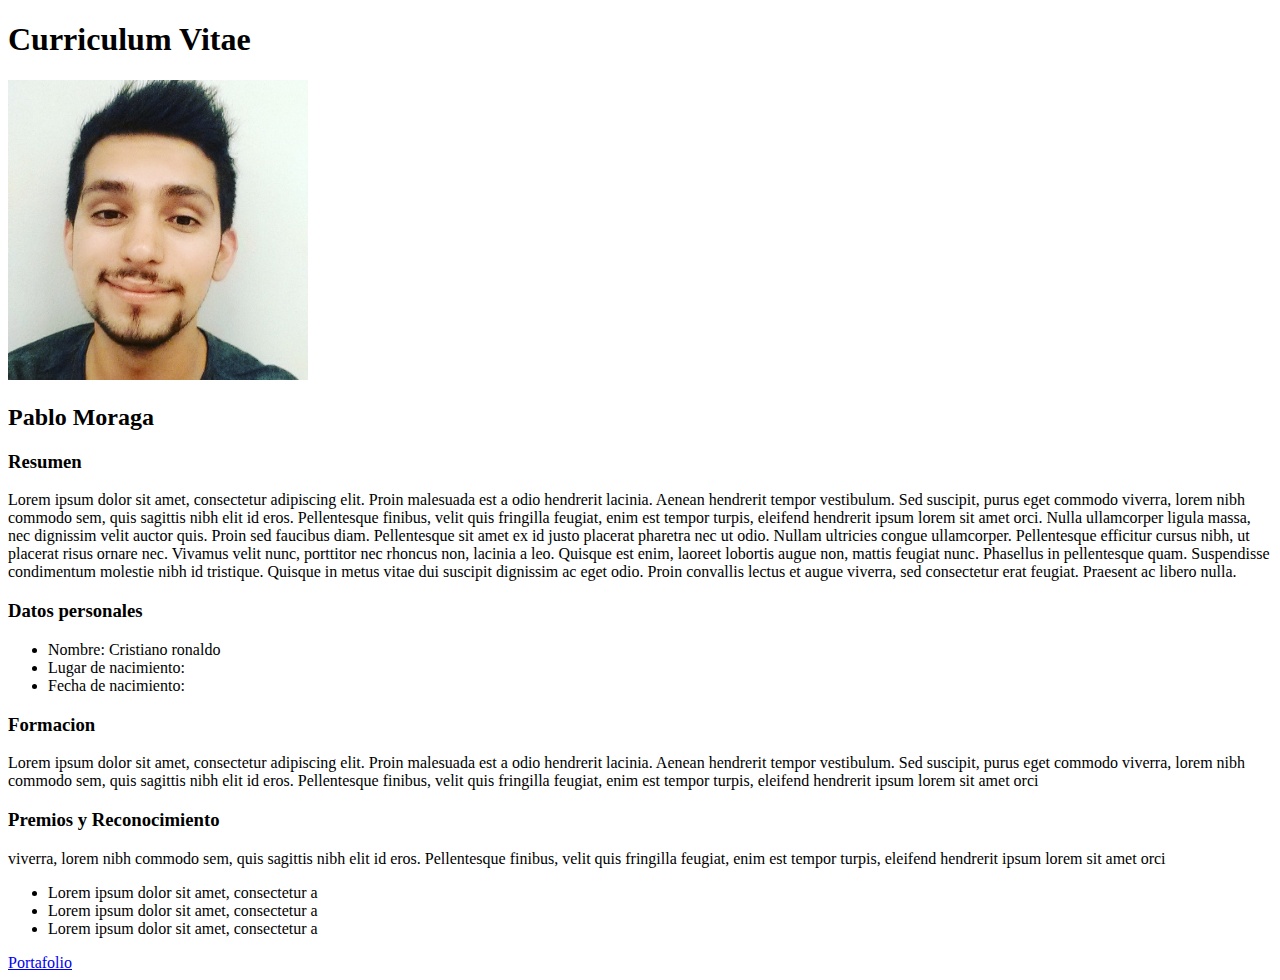
<file: index.html>
<!DOCTYPE html>
<html lang="en">
  <head>
    <meta charset="UTF-8" />
    <meta http-equiv="X-UA-Compatible" content="IE=edge" />
    <meta name="viewport" content="width=device-width, initial-scale=1.0" />
    <title>Document</title>
  </head>
  <body>
    <h1>Curriculum Vitae</h1>
    <img
      src="assets/img/perfil.jpg"
      alt="Pablo Moraga"
      width="300"
      height="300" />
    <h2>Pablo Moraga</h2>
    <h3>Resumen</h3>
    <p>
      Lorem ipsum dolor sit amet, consectetur adipiscing elit. Proin malesuada
      est a odio hendrerit lacinia. Aenean hendrerit tempor vestibulum. Sed
      suscipit, purus eget commodo viverra, lorem nibh commodo sem, quis
      sagittis nibh elit id eros. Pellentesque finibus, velit quis fringilla
      feugiat, enim est tempor turpis, eleifend hendrerit ipsum lorem sit amet
      orci. Nulla ullamcorper ligula massa, nec dignissim velit auctor quis.
      Proin sed faucibus diam. Pellentesque sit amet ex id justo placerat
      pharetra nec ut odio. Nullam ultricies congue ullamcorper. Pellentesque
      efficitur cursus nibh, ut placerat risus ornare nec. Vivamus velit nunc,
      porttitor nec rhoncus non, lacinia a leo. Quisque est enim, laoreet
      lobortis augue non, mattis feugiat nunc. Phasellus in pellentesque quam.
      Suspendisse condimentum molestie nibh id tristique. Quisque in metus vitae
      dui suscipit dignissim ac eget odio. Proin convallis lectus et augue
      viverra, sed consectetur erat feugiat. Praesent ac libero nulla.
    </p>
    <h3>Datos personales</h3>
    <ul>
      <li>Nombre: Cristiano ronaldo</li>
      <li>Lugar de nacimiento:</li>
      <li>Fecha de nacimiento:</li>
    </ul>
    <h3>Formacion</h3>
    <p>
      Lorem ipsum dolor sit amet, consectetur adipiscing elit. Proin malesuada
      est a odio hendrerit lacinia. Aenean hendrerit tempor vestibulum. Sed
      suscipit, purus eget commodo viverra, lorem nibh commodo sem, quis
      sagittis nibh elit id eros. Pellentesque finibus, velit quis fringilla
      feugiat, enim est tempor turpis, eleifend hendrerit ipsum lorem sit amet
      orci
    </p>
    <h3>Premios y Reconocimiento</h3>
    <p>
      viverra, lorem nibh commodo sem, quis sagittis nibh elit id eros.
      Pellentesque finibus, velit quis fringilla feugiat, enim est tempor
      turpis, eleifend hendrerit ipsum lorem sit amet orci
    </p>
    <ul>
      <li>Lorem ipsum dolor sit amet, consectetur a</li>
      <li>Lorem ipsum dolor sit amet, consectetur a</li>
      <li>Lorem ipsum dolor sit amet, consectetur a</li>
    </ul>
    <a href="./portafolio.html">Portafolio</a>
  </body>
</html>
</file>
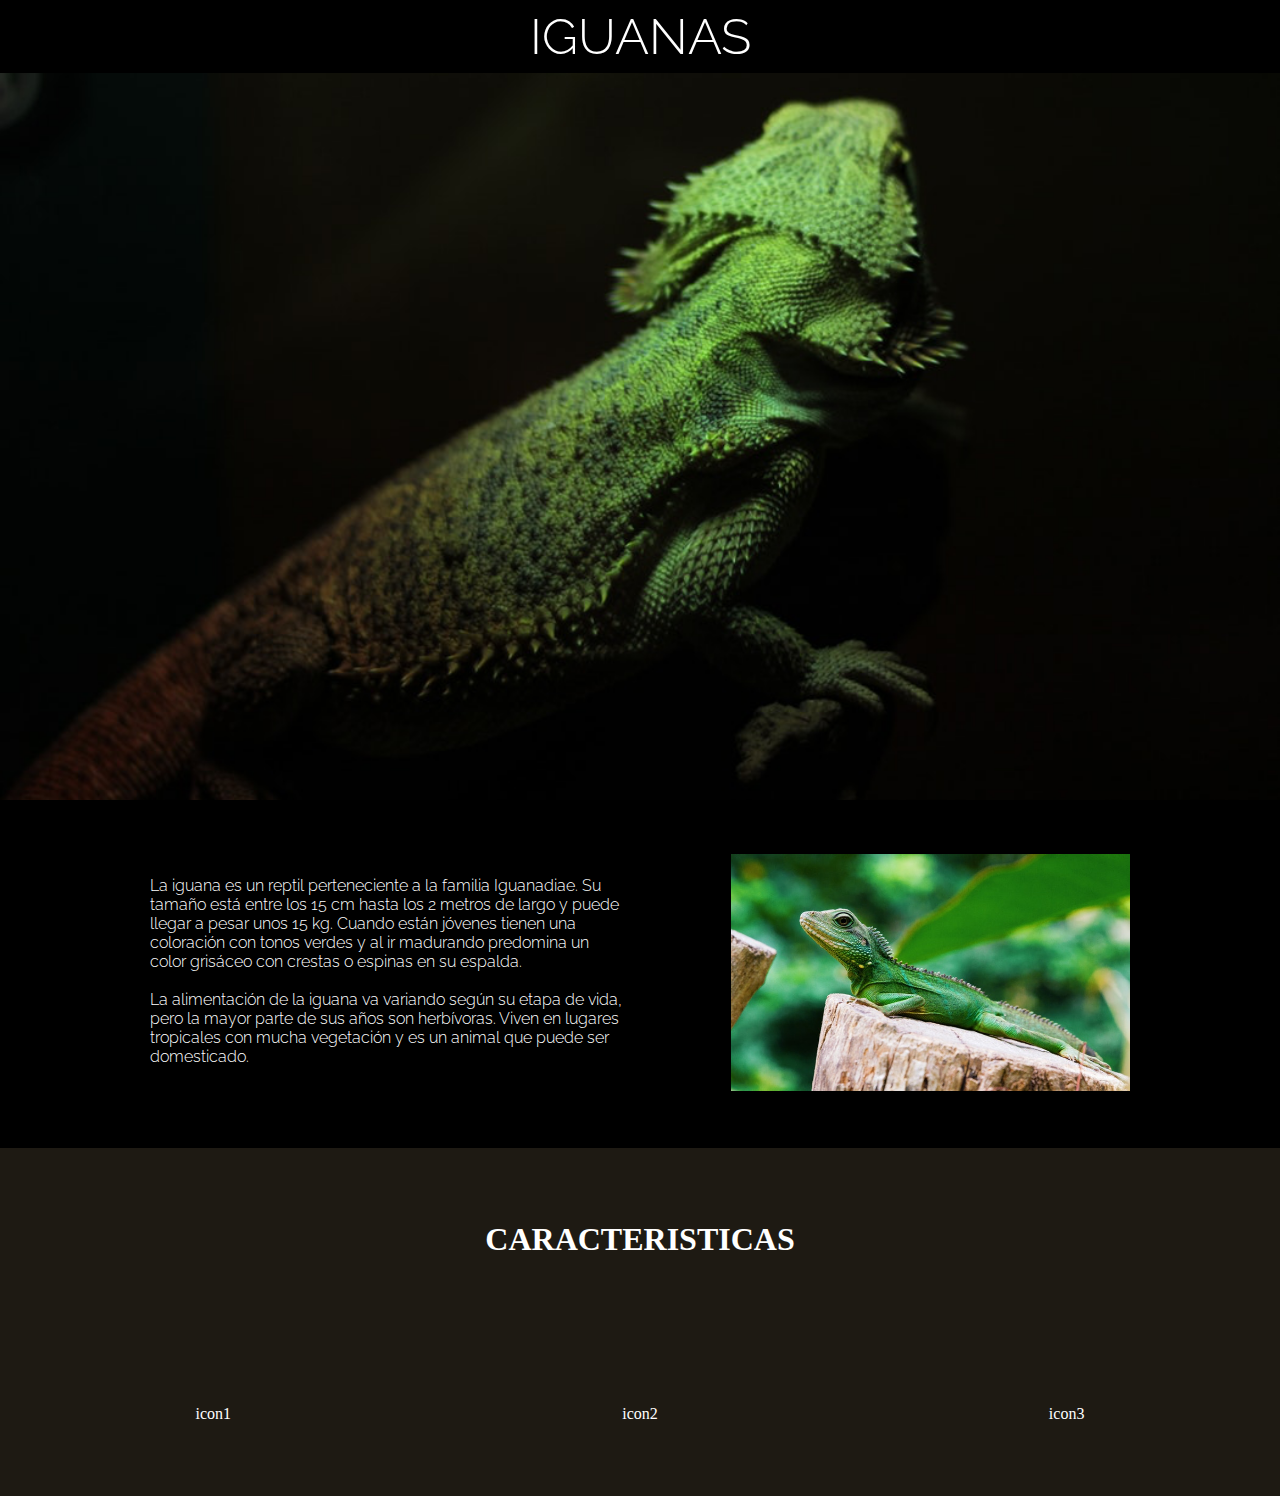
<file: desafio/index.html>
<!DOCTYPE html>
<html lang="en">
  <head>
    <meta charset="UTF-8" />
    <meta http-equiv="X-UA-Compatible" content="IE=edge" />
    <meta name="viewport" content="width=device-width, initial-scale=1.0" />
    <link rel="stylesheet" href="assets/css/styles.css" />
    <link rel="preconnect" href="https://fonts.googleapis.com" />
    <link rel="preconnect" href="https://fonts.gstatic.com" crossorigin />
    <link
      href="https://fonts.googleapis.com/css2?family=Raleway:wght@100;300;500&display=swap"
      rel="stylesheet" />
    <title>Iguana page</title>
  </head>
  <body>
    <header class="header">
      <h1 class="header__title">IGUANAS</h1>
    </header>
    <section class="section__bg-img">
      <img src="assets/img/bg-header.jpg" class="section__img" />
    </section>
    <section class="section__info">
      <div class="section__info-text">
        <p class="section__info-text__parrafo">
          La iguana es un reptil perteneciente a la familia Iguanadiae. Su
          tamaño está entre los 15 cm hasta los 2 metros de largo y puede llegar
          a pesar unos 15 kg. Cuando están jóvenes tienen una coloración con
          tonos verdes y al ir madurando predomina un color grisáceo con crestas
          o espinas en su espalda.
          <br />
          <br />
          La alimentación de la iguana va variando según su etapa de vida, pero
          la mayor parte de sus años son herbívoras. Viven en lugares tropicales
          con mucha vegetación y es un animal que puede ser domesticado.
        </p>
      </div>
      <div>
        <!-- <div class="section__info-img"> -->
        <img src="assets/img/iguana-1.jpg" class="section__info-img" />
      </div>
    </section>
    <section class="section_caracteristicas">
      <div>
        <h1 class="section__title">CARACTERISTICAS</h1>
      </div>
      <div class="section__icons">
        <div>icon1</div>
        <div>icon2</div>
        <div>icon3</div>
      </div>
    </section>
  </body>
</html>
</file>
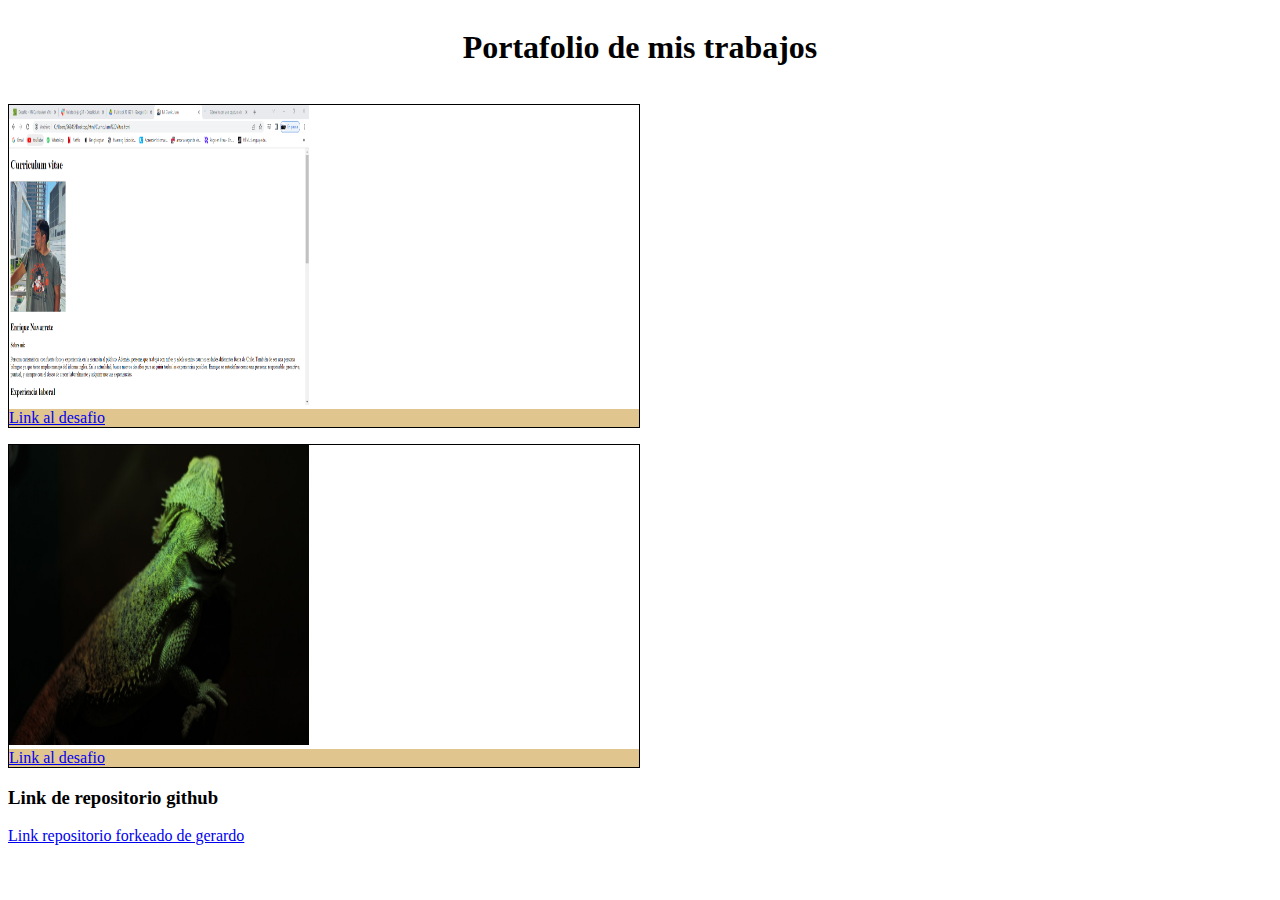
<file: portafolio.html>
<!DOCTYPE html>
<html lang="en">
  <head>
    <meta charset="UTF-8" />
    <meta http-equiv="X-UA-Compatible" content="IE=edge" />
    <meta name="viewport" content="width=device-width, initial-scale=1.0" />
    <link rel="stylesheet" href="assets/css/style.css" />
    <title>Portafolio</title>
  </head>
  <body>
    <section class="section-title">
      <h1>Portafolio de mis trabajos</h1>
    </section>
    <section class="section-desafios">
      <div class="container-desafio">
        <div>
          <img src="assets/img/cv.png" alt="desafio 2" class="img-desafio" />
        </div>
        <div class="link">
          <a href="./desafio/index.html">Link al desafio</a>
        </div>
      </div>
      <div class="container-desafio">
        <div>
          <img
            src="assets/img/iguanapage.jpg"
            alt="desafio 2"
            class="img-desafio" />
        </div>
        <div class="link">
          <a href="#linkdegithubpagedeldesafio">Link al desafio</a>
        </div>
      </div>
    </section>
    <section>
      <h3>Link de repositorio github</h3>
      <a href="https://github.com/Pablohack/gersantana.github.io"
        >Link repositorio forkeado de gerardo</a
      >
    </section>
  </body>
</html>
</file>
<file: desafio/assets/css/styles.css>
body {
  margin: 0;
}
.header {
  background-color: #000000;
  height: 73px;
  display: flex;
  justify-content: center;
}

.header__title {
  color: #ffffff;
  font-family: Raleway;
  opacity: 1;
  margin: 0;
  margin-top: 7px;
  font-size: 50px;
  margin-bottom: 7px;
  font-weight: 300;
}

.section__bg-img,
.section__img {
  width: 100%;
  height: 727px;
}

.section__info {
  height: 348px;
  background-color: #000000;
  display: flex;
  gap: 106px;
  padding-left: 150px;
  padding-right: 150px;
  align-items: center;
}

.section__info-text__parrafo {
  margin: 0;
  color: #ffffff;
  font-family: Raleway;
  font-weight: 300;
}

.section__info-text {
  width: 475px;
  height: 197px;
}
.section__info-img {
  width: 399px;
  height: 237px;
}
.section_caracteristicas {
  height: 348px;
  width: 100%;
  background-color: #1e1a13;
  color: #ffffff;
  display: flex;
  flex-direction: column;
  justify-content: space-around;
  align-items: center;
}

.section__icons {
  display: flex;
  flex-direction: row;
  width: 100%;
  justify-content: space-around;
}

.section__title {
  margin: 0;
}
</file>
<file: assets/css/style.css>
.section-title {
  display: flex;
  justify-content: center;
}

.img-desafio {
  width: 300px;
  height: 300px;
}

.container-desafio {
  margin-top: 16px;
  border: 1px solid black;
}

.section-desafios {
  width: 50%;
}

.link {
  background-color: #e1c58e;
  font-size: 20;
}
</file>
